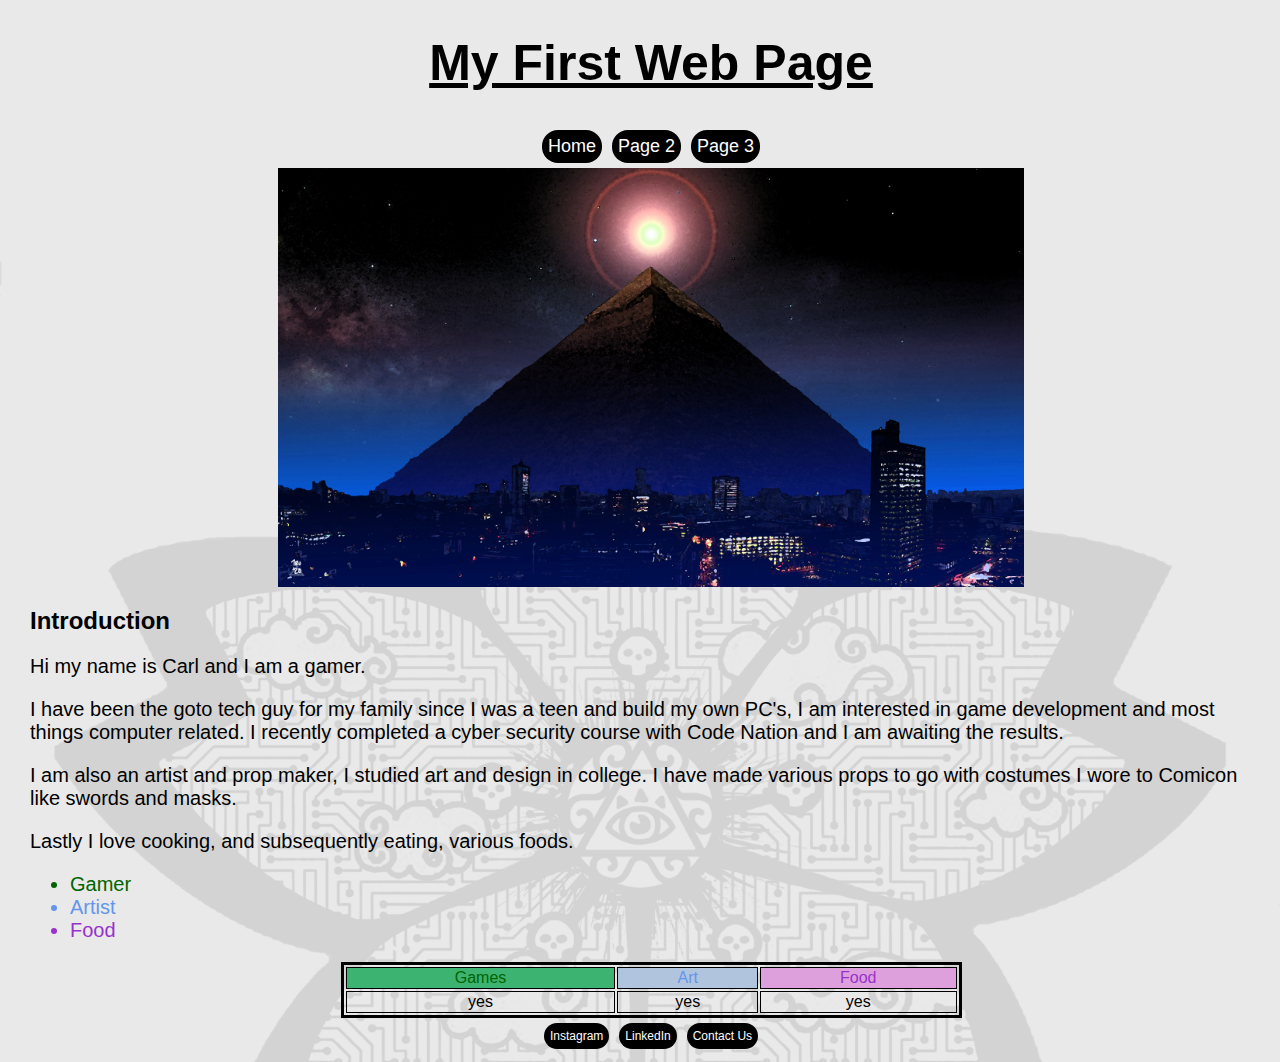
<file: index.html>
<!DOCTYPE html>
<html lang="en">
<head>
    <link rel="stylesheet" href="style.css">
    <meta charset="UTF-8">
    <meta name="viewport" content="width=device-width, initial-scale=1.0">
    <title>My Web Page</title>
</head>
<body>
    <header>
        <h1>My First Web Page</h1>
    </header>
<nav>
    <a class="navitem" href="index.html">Home</a>
    <a class="navitem" href="page2.html">Page 2</a>
    <a class="navitem" href="page3.html">Page 3</a>
</nav>
    <div class="Image1">
    <img src="./dark pyramid final original.jpg" width="60%" alt="Created using Photoshop"/>
    </div>
    <h2>Introduction</h2>
    <p>Hi my name is Carl and I am a gamer.</p>
    <p>I have been the goto tech guy for my family since I was a teen and build my own PC's, I am interested in game development and most things computer related. I recently completed a cyber security course with Code Nation and I am awaiting the results.</p>
    <p>I am also an artist and prop maker, I studied art and design in college. I have made various props to go with costumes I wore to Comicon like swords and masks.</p>
    <p>Lastly I love cooking, and subsequently eating, various foods.</p>

    <ul>
        <li class="Gamer">Gamer</li>
        <li class="Artist">Artist</li>
        <li class="Food">Food</li>
    </ul>

    <table>
        <thead>
            <td id="Games">Games</td>
            <td id="Art">Art</td>
            <td id="Food">Food</td>
        </thead>
        <tbody>
            <tr>
                <td>yes</td>
                <td>yes</td>
                <td>yes</td>
            </tr>
        </tbody>
    </table>
    <footer>
        <a class="footer-item"  href="https://instagram.com" target="_blank" rel="noopener noreferrer">Instagram</a>
        <a class="footer-item" href="https://linkedin.com" target="_blank" rel="noopener noreferrer">LinkedIn</a>
        <a class="footer-item"  href="page4.html">Contact Us</a>
    </footer>
</body>
</html>
</file>
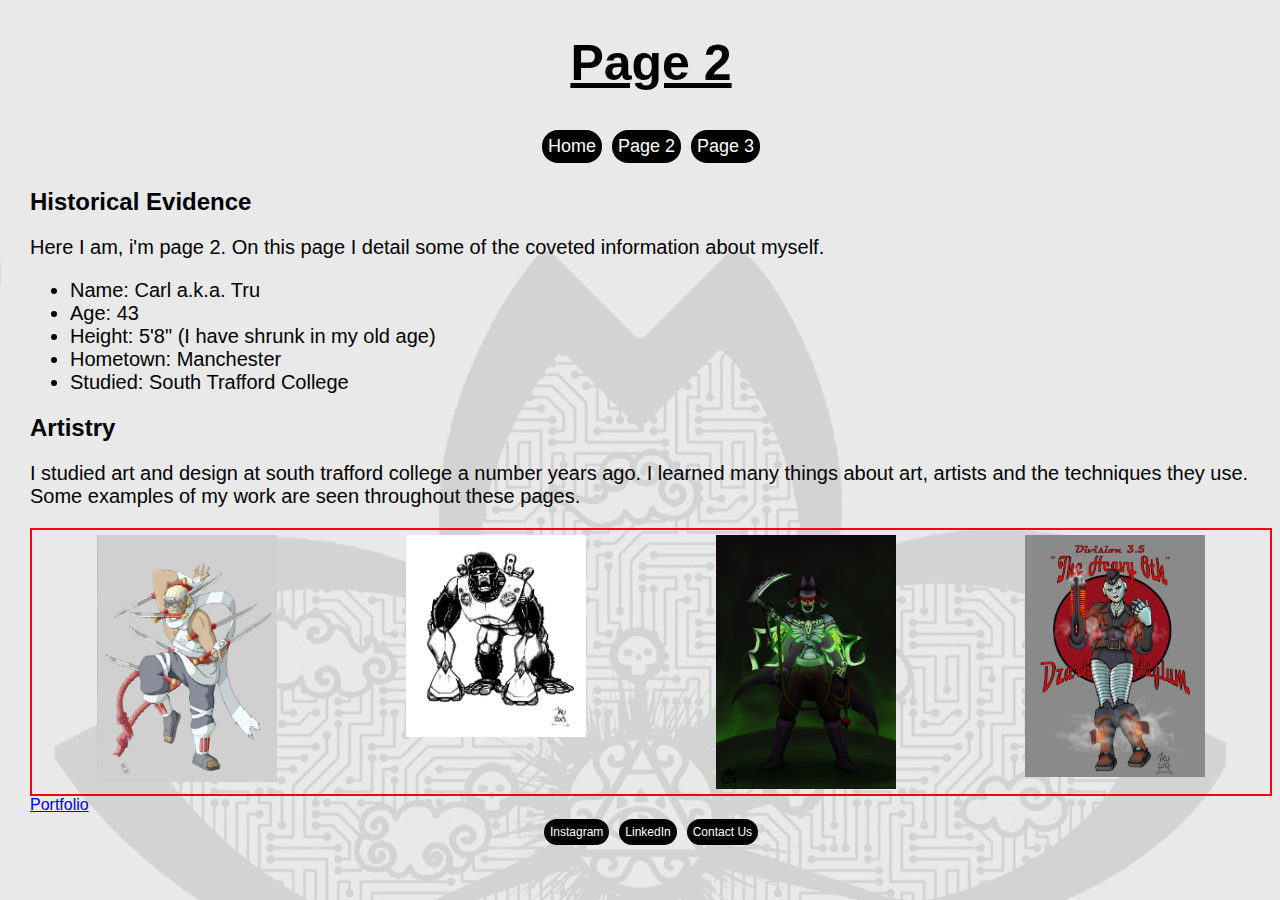
<file: page2.html>
<!DOCTYPE html>
<html lang="en">
<head>
    <link rel="stylesheet" href="style.css">
    <meta charset="UTF-8">
    <meta name="viewport" content="width=device-width, initial-scale=1.0">
    <title>Page 2</title>
</head>
<body>
    <header>
        <h1>Page 2</h1>
    </header>
<nav>
    <a class="navitem" href="index.html">Home</a>
    <a class="navitem" href="page2.html">Page 2</a>
    <a class="navitem" href="page3.html">Page 3</a>
</nav>
    <h2>Historical Evidence</h2>
    <p>Here I am, i'm page 2. On this page I detail some of the coveted information about myself.</p>
    <ul>
        <li>Name: Carl a.k.a. Tru</li>
        <li>Age: 43</li>
        <li>Height: 5'8" (I have shrunk in my old age)</li>
        <li>Hometown: Manchester</li>
        <li>Studied: South Trafford College</li>
    </ul>
    <h2>Artistry</h2>
    <p>I studied art and design at south trafford college a number years ago. I learned many things about art, artists and the techniques they use. Some examples of my work are seen throughout these pages.</p>

<div class="Images">
<div class="row">
    <div class="column">
        <img src="./images/bee_the_eight_tails_final.jpg"/>
    </div>
    <div class="column">
        <img src="./images/Gorillabot Final3.jpg"/>
    </div>
    <div class="column">
        <img src="./images/magefinal.jpg"/>
    </div>
    <div class="column">
        <img src="./images/total4revisionfinal2.jpg"/>
    </div>
</div>
</div>
    <a href="https://trudzarkasylum.wixsite.com/portfolio" target="_blank" rel="noopener noreferrer">Portfolio</a>
    <footer>
        <a class="footer-item"  href="https://instagram.com" target="_blank" rel="noopener noreferrer">Instagram</a>
        <a class="footer-item" href="https://linkedin.com" target="_blank" rel="noopener noreferrer">LinkedIn</a>
        <a class="footer-item"  href="page4.html">Contact Us</a>
    </footer>
</body>
</html>
</file>
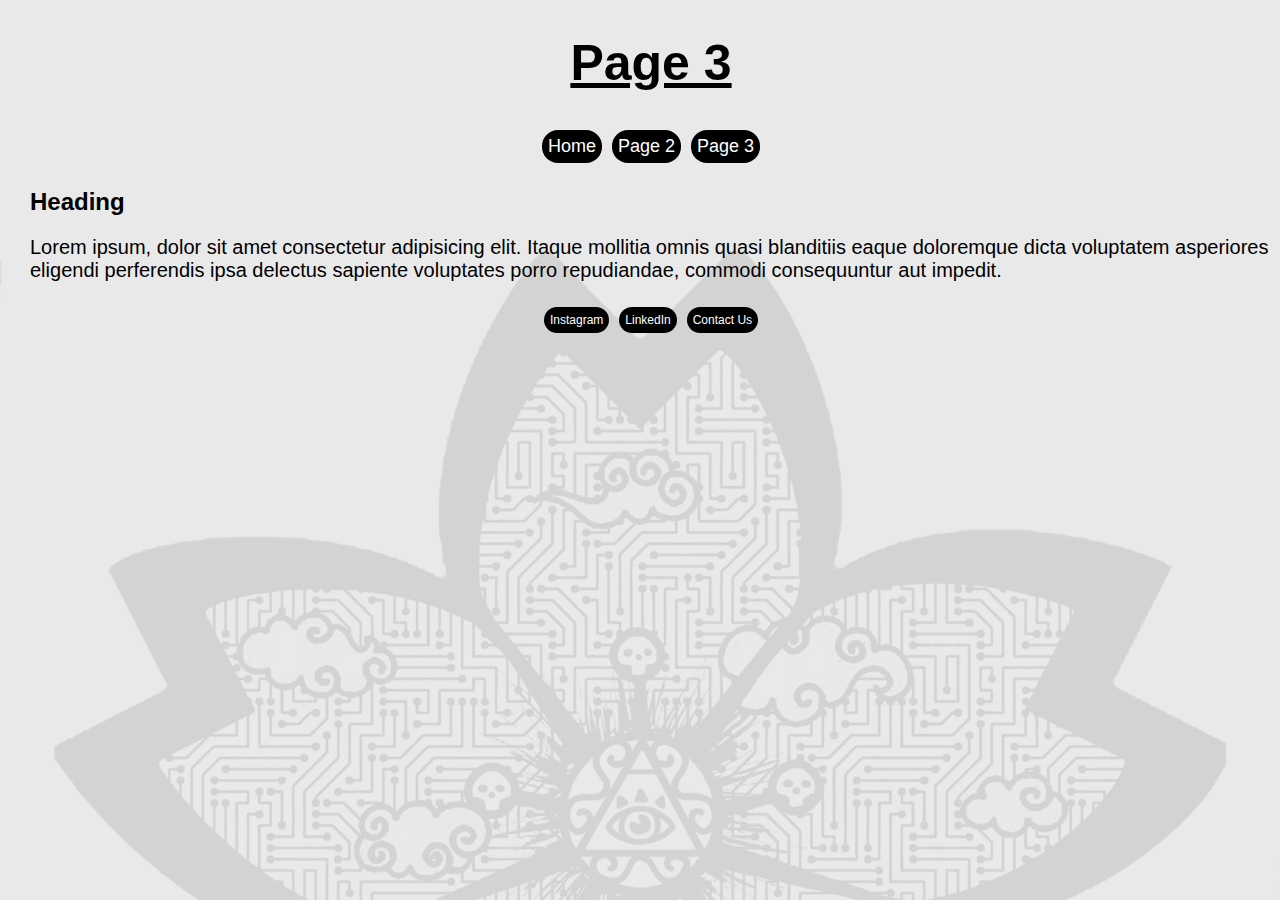
<file: page3.html>
<!DOCTYPE html>
<html lang="en">
<head>
    <link rel="stylesheet" href="style.css">
    <meta charset="UTF-8">
    <meta name="viewport" content="width=device-width, initial-scale=1.0">
    <title>Document</title>
</head>
<body>
    <header>
        <h1>Page 3</h1>
    </header>
<nav>
    <a class="navitem" href="index.html">Home</a>
    <a class="navitem" href="page2.html">Page 2</a>
    <a class="navitem" href="page3.html">Page 3</a>
</nav>
<h2>Heading</h2>
<p>Lorem ipsum, dolor sit amet consectetur adipisicing elit. Itaque mollitia omnis quasi blanditiis eaque doloremque dicta voluptatem asperiores eligendi perferendis ipsa delectus sapiente voluptates porro repudiandae, commodi consequuntur aut impedit.</p>
    <footer>
        <a class="footer-item"  href="https://instagram.com" target="_blank" rel="noopener noreferrer">Instagram</a>
        <a class="footer-item" href="https://linkedin.com" target="_blank" rel="noopener noreferrer">LinkedIn</a>
        <a class="footer-item"  href="page4.html">Contact Us</a>
    </footer>
</body>
</html>
</file>
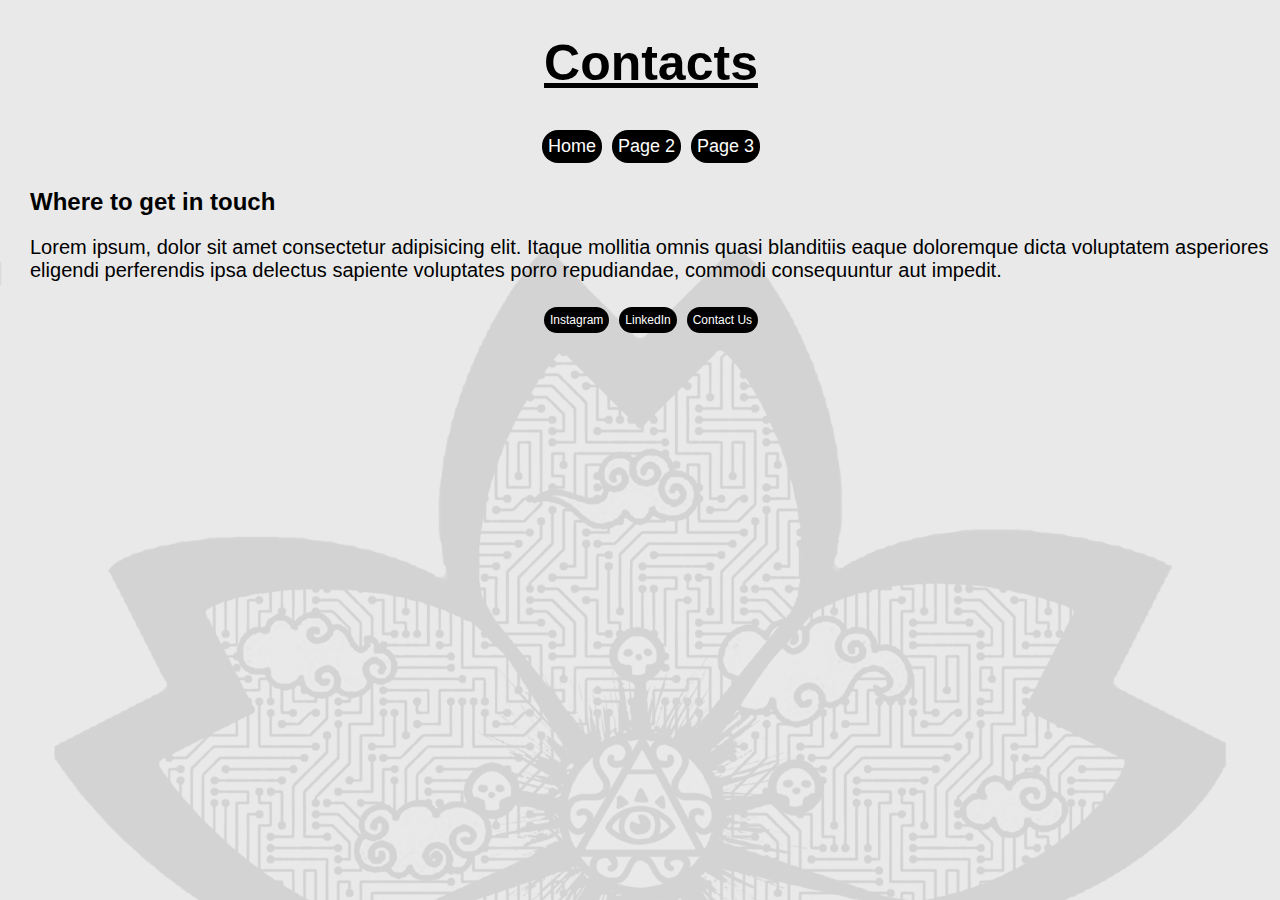
<file: page4.html>
<!DOCTYPE html>
<html lang="en">
<head>
    <link rel="stylesheet" href="style.css">
    <meta charset="UTF-8">
    <meta name="viewport" content="width=device-width, initial-scale=1.0">
    <title>Document</title>
</head>
<body>
    <header>
        <h1>Contacts</h1>
    </header>
<nav>
    <a class="navitem" href="index.html">Home</a>
    <a class="navitem" href="page2.html">Page 2</a>
    <a class="navitem" href="page3.html">Page 3</a>
</nav>
<h2>Where to get in touch</h2>
<p>Lorem ipsum, dolor sit amet consectetur adipisicing elit. Itaque mollitia omnis quasi blanditiis eaque doloremque dicta voluptatem asperiores eligendi perferendis ipsa delectus sapiente voluptates porro repudiandae, commodi consequuntur aut impedit.</p>

    <footer>
        <a class="footer-item"  href="https://instagram.com" target="_blank" rel="noopener noreferrer">Instagram</a>
        <a class="footer-item" href="https://linkedin.com" target="_blank" rel="noopener noreferrer">LinkedIn</a>
        <a class="footer-item"  href="page4.html">Contact Us</a>
    </footer>
</body>
</html>
</file>
<file: style.css>
h1 {
    font-family: 'Trebuchet MS', 'Lucida Sans Unicode', 'Lucida Grande', 'Lucida Sans', Arial, sans-serif;
    font-size: 50px;
    color: black;
    text-align: center;
    text-decoration: underline;
}

body {
    font-family: 'Segoe UI', Tahoma, Geneva, Verdana, sans-serif;
    margin-left: 30px;
    background-image: url(./dzark\ blossom\ 2.png);
    background-color:rgb(233, 233, 233);
    background-blend-mode: overlay;
    background-repeat: no-repeat;
    background-size: cover;
    background-position: top;
    background-attachment: fixed;
}

ul {
    font-size: 20px;
}

p {
    font-size: 20px;
}

td {
    text-align: center; 
    border: 1px solid black;
}

table {
    width: 50%;
    border: 3px solid black;
    margin-left: auto;
    margin-right: auto;
}

img {
    display:block;
    width: 60%;
    margin-left: auto;
    margin-right: auto;
}

.Gamer {
    color: darkgreen; 
    font-family: Verdana, Geneva, Tahoma, sans-serif; 
    font-size: 20px;
}

.Artist {
    color: cornflowerblue;
    font-family: 'Lucida Sans', 'Lucida Sans Regular', 'Lucida Grande', 'Lucida Sans Unicode', Geneva, Verdana, sans-serif;
    font-size: 20px;
}

.Food {
    color: darkorchid;
    font-family: 'Gill Sans', 'Gill Sans MT', Calibri, 'Trebuchet MS', sans-serif;
    font-size: 20px;
}

.Image1 {
    display:block;
    width: 100%;
}

.Images {
    display: flex;
    border: 2px solid red;
    justify-content: space-around;
    flex-wrap: wrap;
    flex-direction:column;
    height: 70%;
}

.row {
    display: flex;
}

.column {
    flex: 33.33%;
    padding: 5px;
}

#Games {
    color: darkgreen;
    background-color:mediumseagreen;
}

#Art {
    color: cornflowerblue;
    background-color: lightsteelblue;
}

#Food {
    color: darkorchid;
    background-color: plum;
}

.navitem {
color: white;
background-color: black;
padding: 6px;
font-size: 18px;
text-decoration: none;
margin: 5px;
border-radius: 16px;
}

nav {
display: flex;
justify-content: center; 
}

.navitem:hover {
color:chartreuse
}

.footer-item {
color: white;
background-color: black;
padding: 6px;
font-size: 12px;
text-decoration: none;
margin: 5px;
border-radius: 16px;
}

.footer-item:hover {
color:orangered
}

footer {
display: flex;
justify-content: center;
}
</file>
